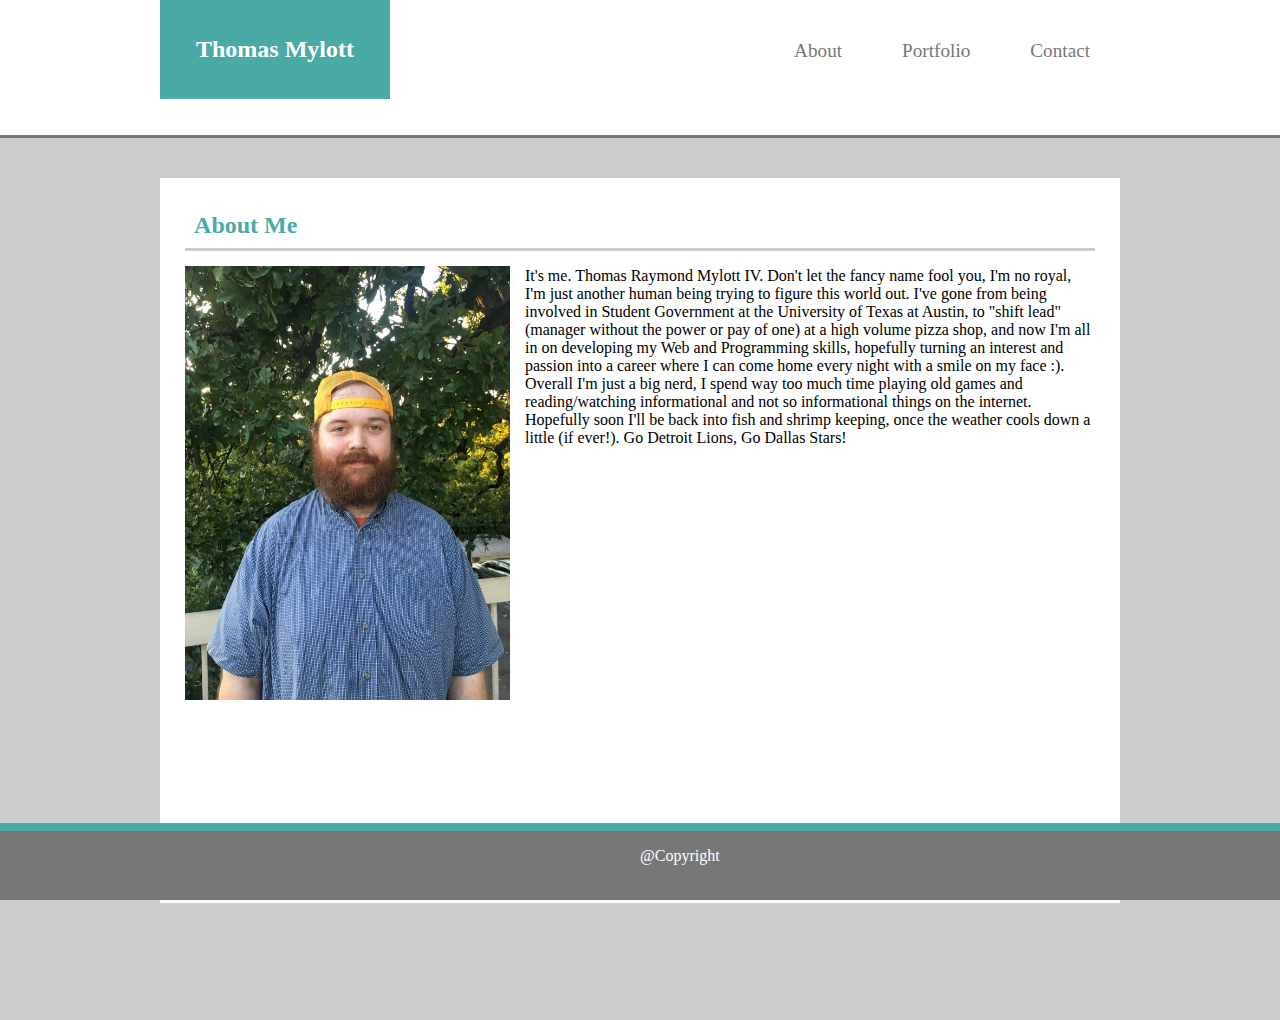
<file: index.html>
<html>
    <head>
        <title>Thomas Mylott</title>
        <link rel="stylesheet" type="text/css" href="assets/css/style.css">
    </head>
    <body>
        <header class='topHeader'>
            <div class='headBox'>
                <h3>
                    Thomas Mylott
                </h3>
                <ul>
                    <li><a  href='index.html'>
                        About
                    </a></li>
                    <li><a  href='portfolio.html'>
                        Portfolio
                    </a></li>
                    <li><a  href='contact.html'>
                        Contact
                    </a></li>
                </ul>
            </div>
        </header>
        <div class='mainContent'>
                <header class='subHeader'>
                    <h3>
                        About Me
                    </h3>
                </header>
                <img id='profilePic' src='assets/images/profile-pic.jpg'>
                <p>
                    It's me. Thomas Raymond Mylott IV. Don't let the fancy name fool you, I'm no royal, I'm just another human being trying to figure this world out. I've gone from being involved in Student Government at the University of Texas at Austin, to "shift lead" (manager without the power or pay of one) at a high volume pizza shop, and now I'm all in on developing my Web and Programming skills, hopefully turning an interest and passion into a career where I can come home every night with a smile on my face :). Overall I'm just a big nerd, I spend way too much time playing old games and reading/watching informational and not so informational things on the internet. Hopefully soon I'll be back into fish and shrimp keeping, once the weather cools down a little (if ever!). Go Detroit Lions, Go Dallas Stars!
                </p>
        </div>
        <footer>
            <p>@Copyright</p>
        </footer>
    </body>
</html>
</file>
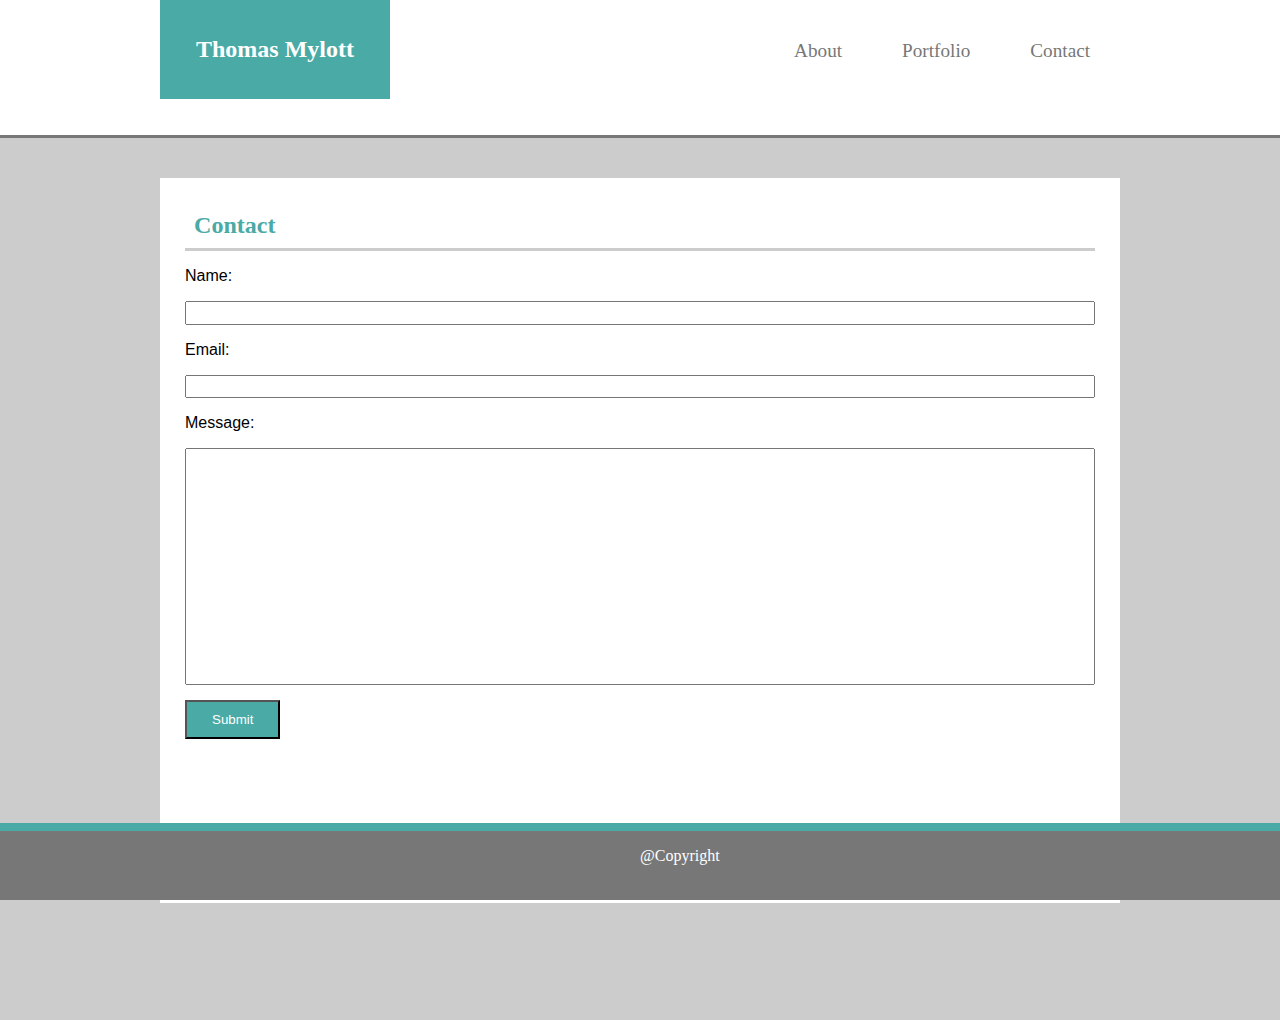
<file: contact.html>
<html>
    <head>
        <title>Contact</title>
        <link rel="stylesheet" type="text/css" href="assets/css/style.css">
    </head>
    <body>
        <header class='topHeader'>
                <div class='headBox'>
                    <h3>
                        Thomas Mylott
                    </h3>
                    <ul>
                        <li><a  href='index.html'>
                            About
                        </a></li>
                        <li><a  href='portfolio.html'>
                            Portfolio
                        </a></li>
                        <li><a  href='contact.html'>
                            Contact
                        </a></li>
                    </ul>
                </div>
            </header>
            <div class='mainContent'>
                <header class='subHeader'>
                    <h3>Contact</h3>
                </header>
                <form>
                    <p>Name:</p>
                    <input name='name' type='text'>
                    <p>Email:</p>
                    <input name='email' type='text'>
                    <p>Message:</p>
                    <textarea name='message' type='text'>
                    </textarea>
                    <input name='submit' type='submit'>
                </form>
            </div>
            <footer>
                <p>@Copyright</p>
            </footer>
    </body>
</html>
</file>
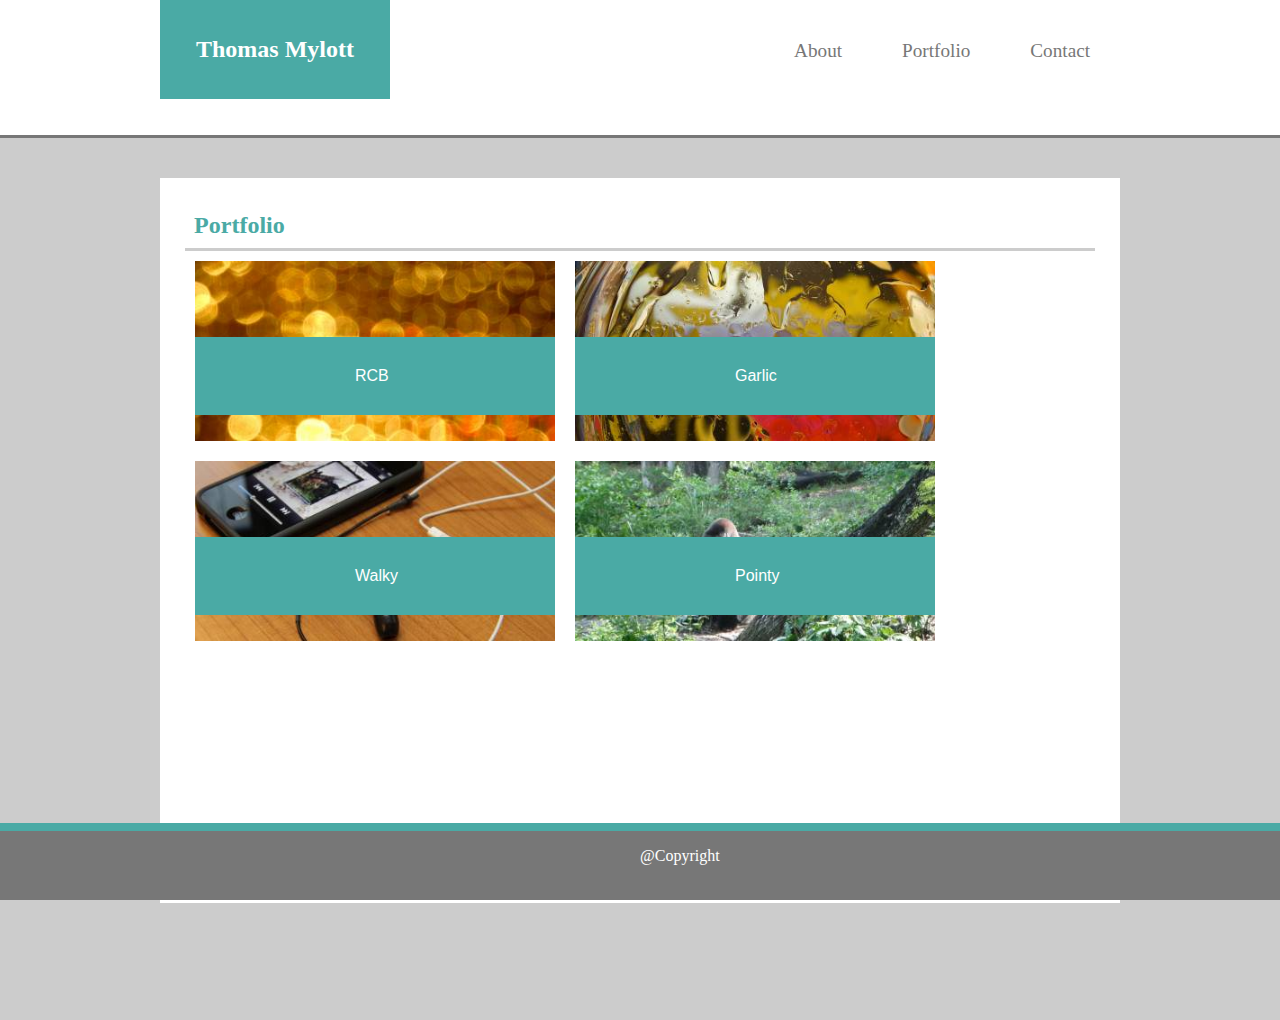
<file: portfolio.html>
<html>
    <head>
        <title>Portfolio</title>
        <link rel="stylesheet" type="text/css" href="assets/css/style.css">
    </head>
    <body>
        <header class='topHeader'>
                <div class='headBox'>
                    <h3>
                        Thomas Mylott
                    </h3>
                    <ul>
                        <li><a  href='index.html'>
                            About
                        </a></li>
                        <li><a  href='portfolio.html'>
                            Portfolio
                        </a></li>
                        <li><a  href='contact.html'>
                            Contact
                        </a></li>
                    </ul>
                </div>
            </header>
            <div class='mainContent'>
                <header class='subHeader'>
                    <h3>Portfolio</h3>
                </header>
                <div class='imageBox'>
                    <img src='assets/images/rcb.jpg'>
                    <p>RCB</p>
                </div>
                <div class='imageBox'>
                    <img src='assets/images/garlic.jpg'>
                    <p>Garlic</p>
                </div>
                <div class='imageBox'>
                    <img src='assets/images/walky.jpg'>
                    <p>Walky</p>
                </div>
                <div class='imageBox'>
                    <img src='assets/images/pointy.jpg'>
                    <p>Pointy</p>
                </div>
            </div>
            <footer>
                <p>@Copyright</p>
            </footer>
    </body>
</html>
</file>
<file: assets/css/style.css>
body{
    background-color: #cccccc;
    padding: 0;
    margin: 0;
}

.topHeader {
    background-color: #ffffff;
    position: relative;
    top: 0px;
    bottom: 0px;
    left: 0px;
    right: 0px;
    height: 15%;
    width: 100%;
    float: top;
    border-bottom: 3px solid #777777;
}

.headBox{
    width: 960px;
    height: 15%;
    position: relative;
    margin-left: auto;
    margin-right: auto;
}

.headBox h3{
    background-color: #4aaaa5;
    color: white;
    font-family: 'Georgia', 'Times New Roman', Times, serif;
    font-size: x-large;
    position: absolute;
    padding: 3.75%;
    margin: 0px;
}

.headBox ul{
    float: right;
    display: flex;
}

.headBox ul li{
    list-style: none;
}

.headBox ul li a{
    line-height: 40px;
    color: #777777;
    padding: 5px 20px;
    margin: 10px;
    float: left;
    text-decoration: none;
    font-size: larger;
}

.mainContent{
    background-color: #ffffff;
    width: 910px;
    height: 75%;
    margin-top: 40px;
    margin-bottom: 40px;
    margin-left: auto;
    margin-right: auto;
    padding: 25px;
    position: relative;
}

.mainContent .subHeader{
    background-color: #ffffff;
    border-bottom: 3px solid #cccccc;
    padding: 1%;
    clear: both;
    overflow: auto;
}

.mainContent .subHeader h3{
    color: #4aaaa5;
    font-family: 'Georgia', 'Times New Roman', Times, serif;
    font-size: x-large;
    padding: 0px;
    margin: 0px;
}

#profilePic{
    float: left;
    max-width: 325px;
    margin: 15px 15px 0px 0px;
}

.imageBox{
    position: relative;
    float: left;
    margin: 10px;
}

.imageBox img{
    height: 180px;
}

.imageBox p{
    background-color: #4aaaa5;
    color: white;
    font-family: 'Arial', 'Helvetica Neue', Helvetica, sans-serif;
    position: absolute;
    padding: 30px 80px 30px 160px;
    width: 120px;
    bottom: 10px;
    left: 0px; 
}

form{
    font-family: 'Arial', 'Helvetica Neue', Helvetica, sans-serif;
}

form p{
    font-family: 'Arial', 'Helvetica Neue', Helvetica, sans-serif;
}

form input[type=text]{
    width: 100%;
    padding: .25%;
}

form textarea{
    width: 100%;
    padding: .25%;
    height: 35%;
    resize: none;
}

form input[type=submit]{
    background-color: #4aaaa5;
    color: white;
    margin: 15px 0px;
    padding: 10px 25px;
}

footer{
    width: 100%;
    height: 7.7%;
    border-top: 8px solid #4aaaa5;
    background-color: #777777;
    float: bottom;
    position: sticky;
    bottom: 0;
}

footer p{
    color: white;
    padding-top: 1%;
    margin: .3% 50%;
}
</file>
